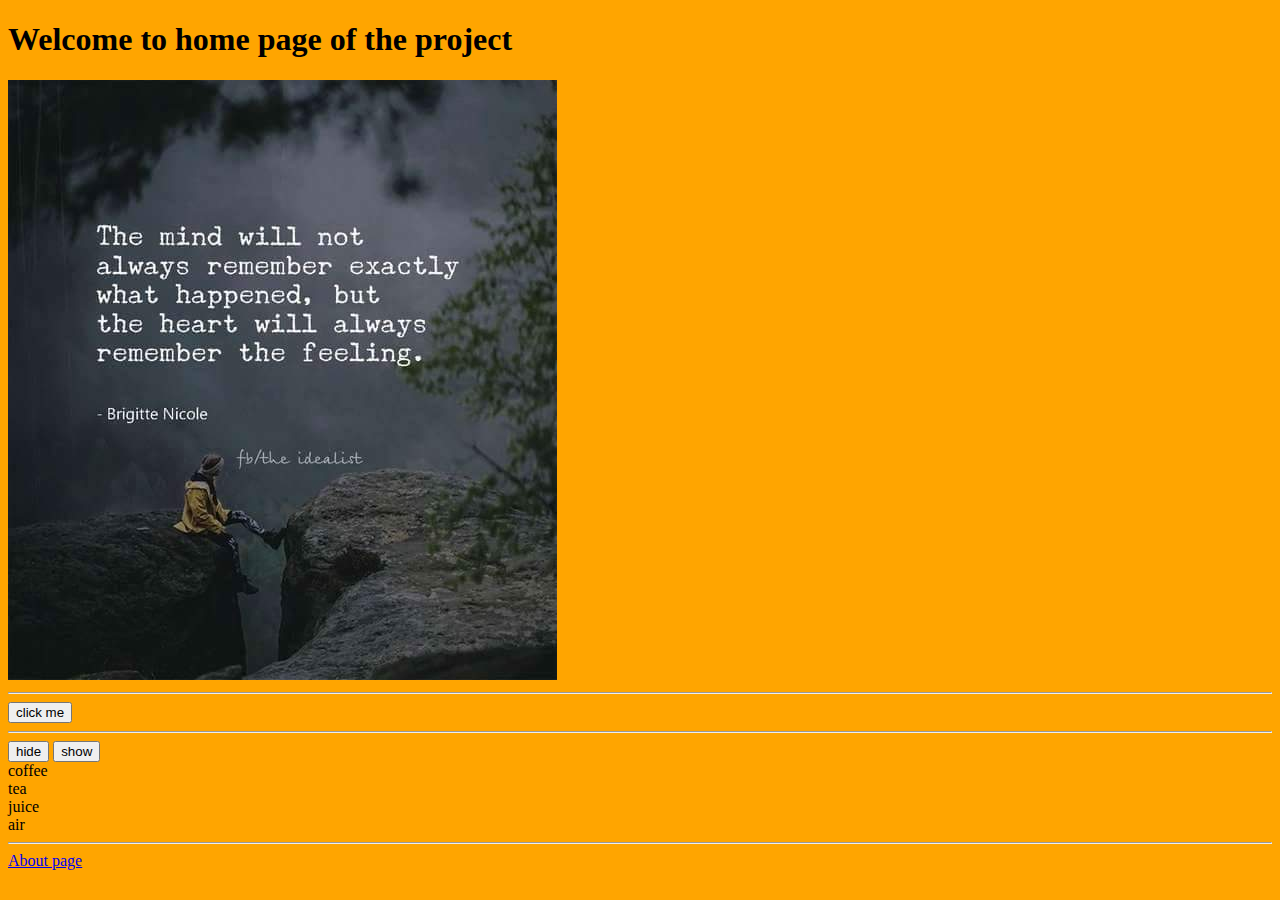
<file: templates/home.html>
<!DOCTYPE html>
<html lang="en">
<head>
    <link type="text/css" rel="stylesheet" href="/assets/css/mystyle.css" >
    <meta charset="UTF-8">
    <title>Home Page</title>
</head>
<body>
<h1>Welcome to home page of the project</h1>
<img src="/assets/images/image1.jpg">
<hr>
<input type="button" value="click me" id="b1" name="b1">
<hr>
<input type="button" value="hide" id="b2" name="b2">
<input type="button" value="show" id="b3" name="b3">

<div id="d1">
    <li>coffee</li>
    <li>tea</li>
    <li>juice</li>
    <li>air</li>
</div>

<hr>
<a href="{% url 'firstapp:about1'%}">About page</a>

</body>
</html>

<script type="text/javascript" src="/assets/js/jquerymain.js">

</script>

<script type="text/javascript" src="/assets/js/first.js">

</script>
</file>
<file: assets/css/mystyle.css>
body
{
background-color : orange;
}

.div1
{
    height:200px;
    border: 2px solid green;
}

.div2
{
    height:500px;
    border: 2px solid red;
}
</file>
